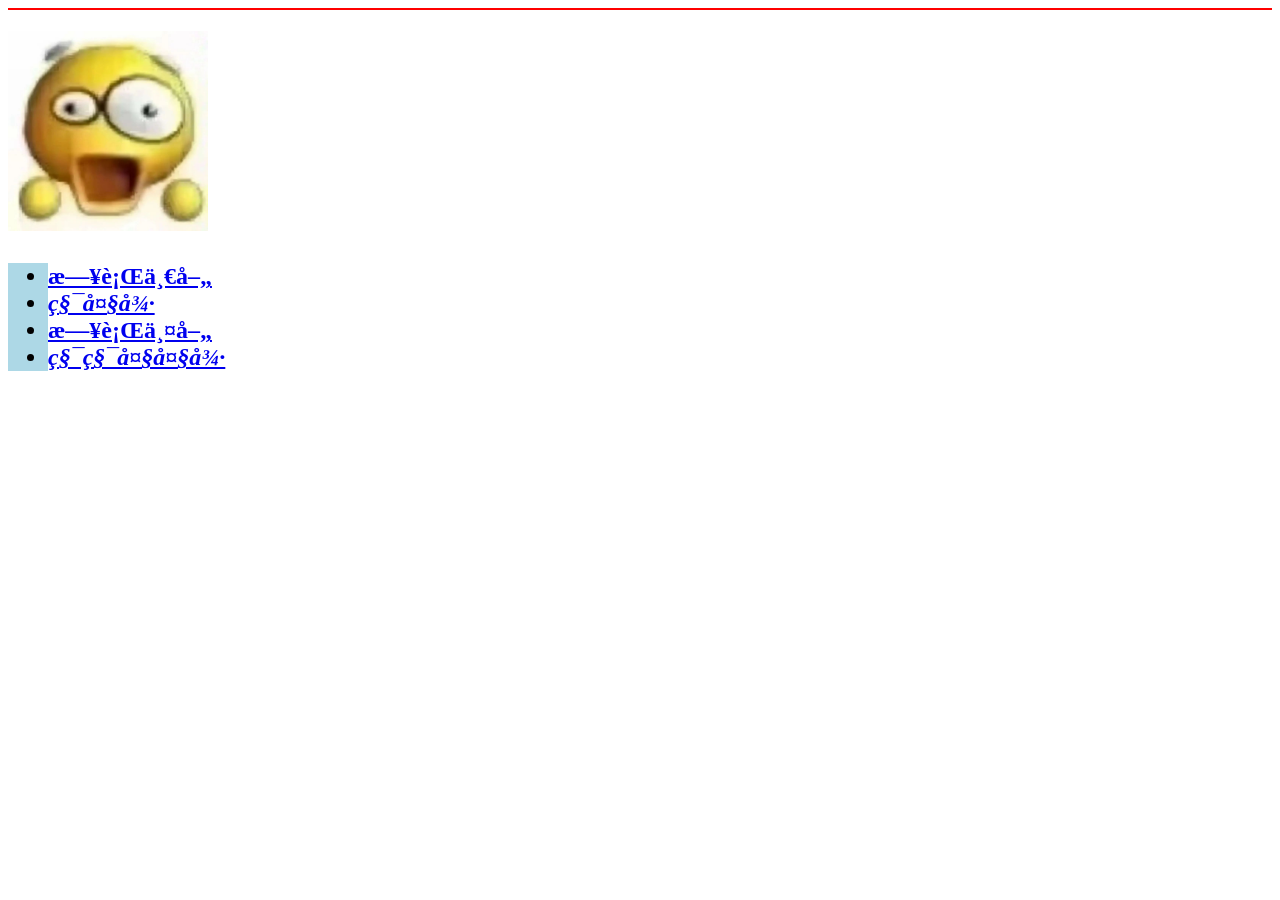
<file: index.html>
<!DOCTYPE html>
<head>
    <meta charset"UTF-8">
    <title color=yellow>十八码</title>
    <link rel="stylesheet" href="1.css">
</head>

<body>
    <hr color="red">

    <div>
        <h1>
            <a href="https://mp.weixin.qq.com/s?__biz=MzkyMjM0OTAwNw==&mid=2247498349&idx=1&sn=c0174dc46da86454dfba8ab5ce94011d&chksm=c00685cfbebf3757553cd90d0e56ed9ec55079ded5a4a3ace3e25f5a7d48191c1fea2be0b3b0&scene=27">
                <img src="2.jpeg" width='200px'>
            </a>
        </h1>
    </div>
    
    <div>
        <h2>
            <ul>
                <li><a href="1.html"><b>日行一善</b></a></li>
                <li><a href="2.html"><i>积大德</i></a></li>
                <li><a href="3.html"><b>日行两善</b></a></li>
                <li><a href="4.html"><I>积积大大德</i></a></li>
            </ul>
        </h2>
    </div>

</body>
</file>
<file: 1.css>
h2{
    background-color:lightblue;
    font-size:20;
}
li{
    background-color:#FFF
}
</file>
